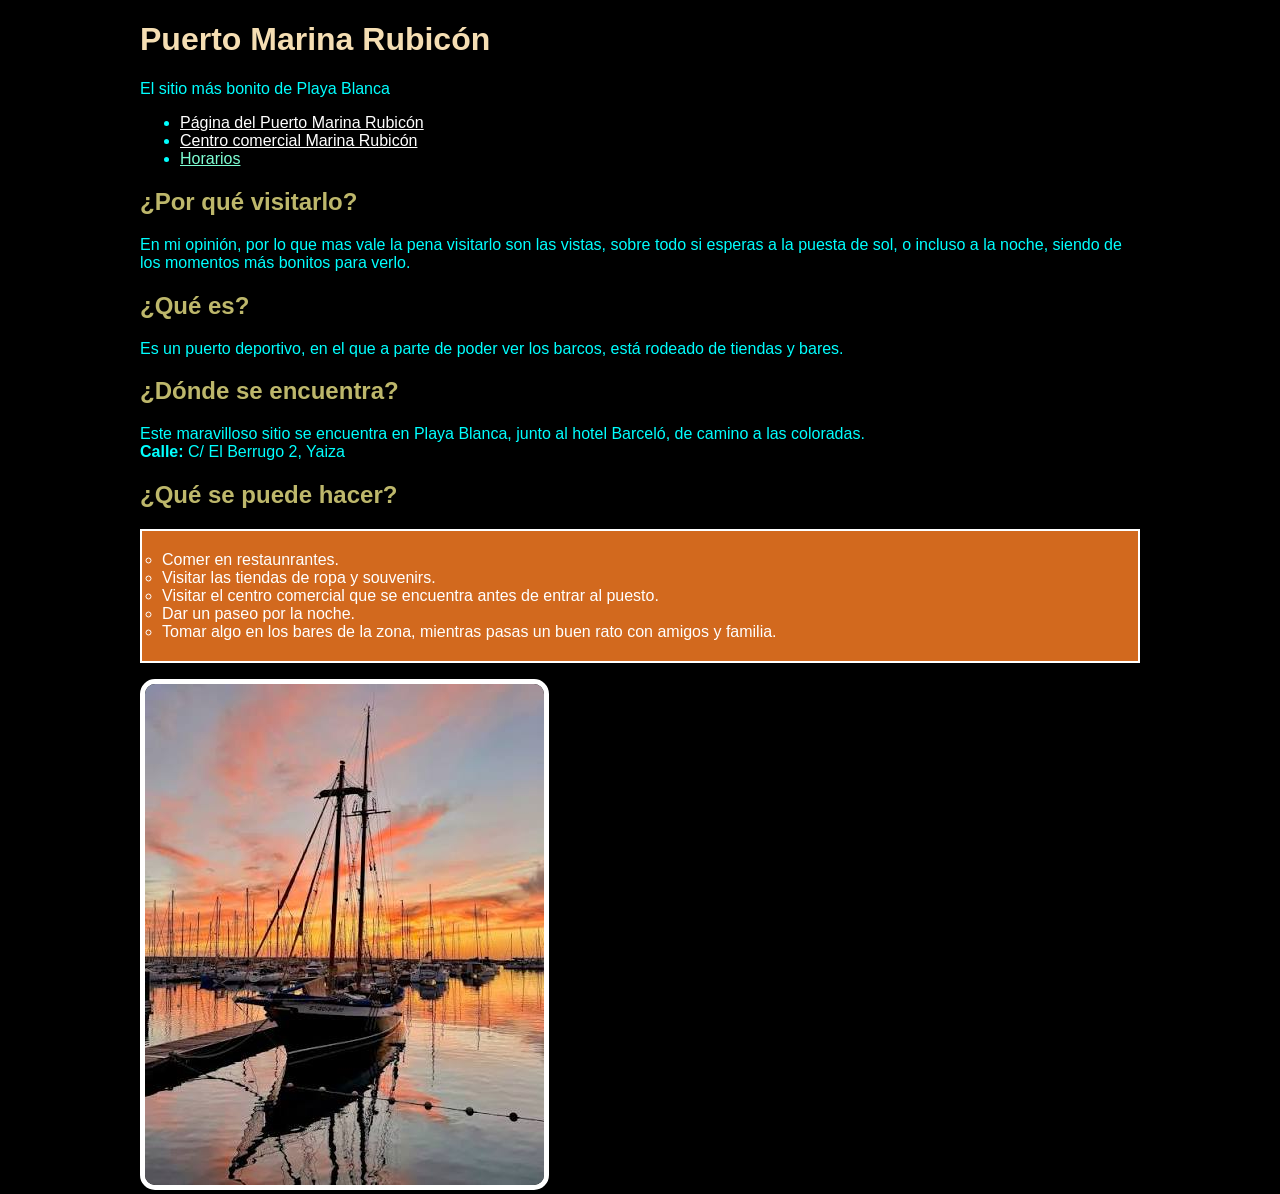
<file: index.html>
<!DOCTYPE html>
<html lang="es">
<head>
    <meta charset="UTF-8">
    <meta name="viewport" content="width=device-width, initial-scale=1.0">
    <meta name="description" content="Puerto Marina Rubicón en Playa Blanca, la belleza que esconde.">
    <link rel="stylesheet" href="estilos.css">
    <title>Puerto Marina Rubicón</title>
</head>
<header>
    <h1>Puerto Marina Rubicón</h1>
    <p>El sitio más bonito de Playa Blanca</p>
    <nav>
        <ul>
            <li><a href="https://www.marinarubicon.com/" target="_blank">Página del Puerto Marina Rubicón</a></li>
            <li><a href="https://ccrubicon.com/" target="_blank">Centro comercial Marina Rubicón</a></li>
            <li><a  id="datos" href="datos.html">Horarios</a></li>
        </ul>
    </nav>
</header>
<body>
    <h2>¿Por qué visitarlo?</h2>
    <p>En mi opinión, por lo que mas vale la pena visitarlo son las vistas, sobre todo si esperas a la puesta de sol, o incluso a la noche, siendo de los momentos más bonitos para verlo.</p>
    <h2>¿Qué es?</h2>
    <p>Es un puerto deportivo, en el que a parte de poder ver los barcos, está rodeado de tiendas y bares.</p>
    <h2>¿Dónde se encuentra?</h2>
    <p>Este maravilloso sitio se encuentra en Playa Blanca, junto al hotel Barceló, de camino a las coloradas. <br> <strong>Calle:</strong> C/ El Berrugo 2, Yaiza</p>
    <h2>¿Qué se puede hacer?</h2>
    <ul class="actividades">
        <li>Comer en restaunrantes.</li>
        <li>Visitar las tiendas de ropa y souvenirs.</li>
        <li>Visitar el centro comercial que se encuentra antes de entrar al puesto.</li>
        <li>Dar un paseo por la noche.</li>
        <li>Tomar algo en los bares de la zona, mientras pasas un buen rato con amigos y familia.</li> 
    </ul>
    <img src="img/puesta_de_sol.jpeg" alt="Puesta de sol en el Puerto Marina Rubicón, donde se puede ver un barco velero, y como el naranja del atardecer inunda las nubes que hay a la vista.">
</body>
</html>
</file>
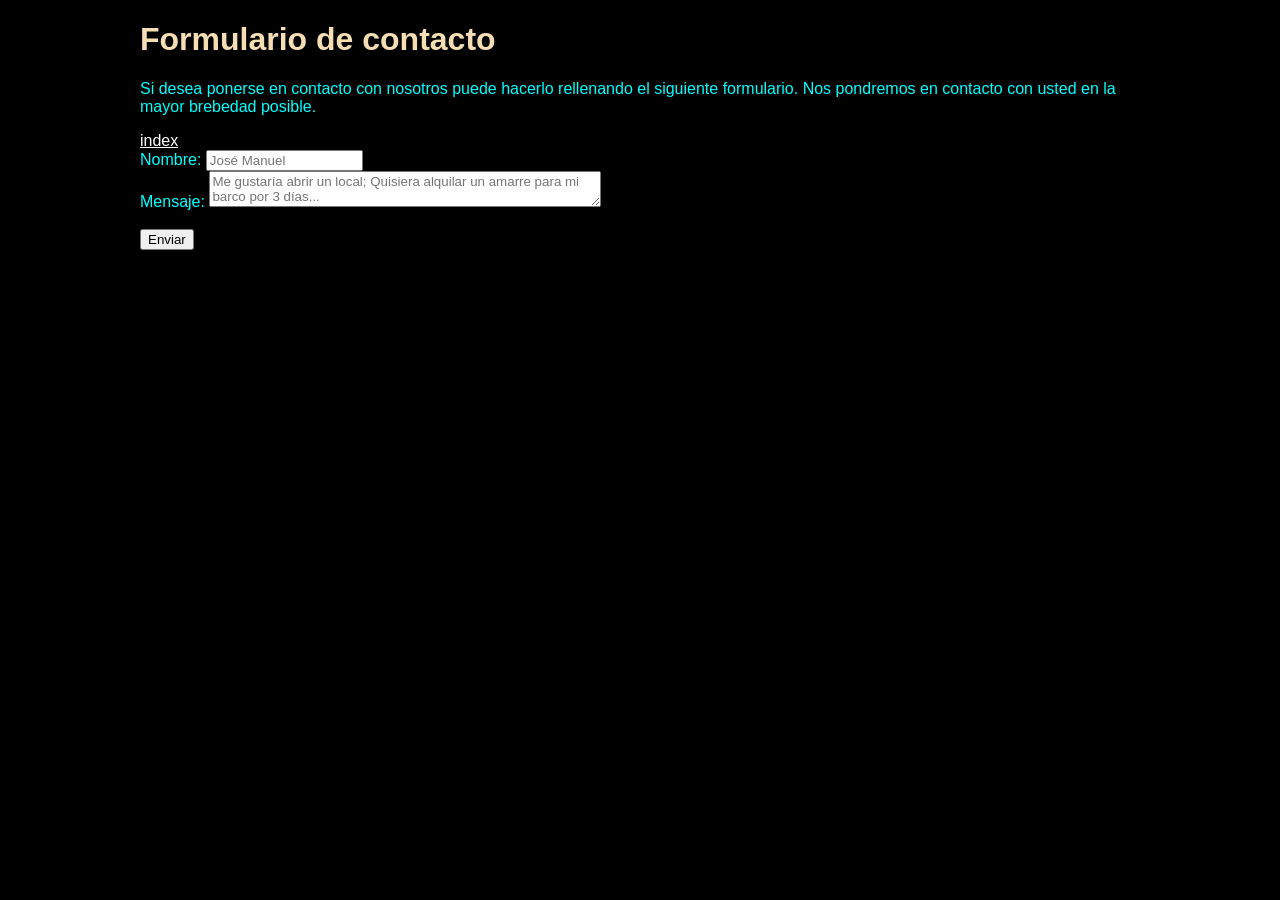
<file: contacto.html>
<!DOCTYPE html>
<html lang="es">
<head>
    <meta charset="UTF-8">
    <meta name="viewport" content="width=device-width, initial-scale=1.0">
    <title>Puerto Marina Rubicón</title>
    <link rel="stylesheet" href="estilos.css">
</head>
<header>
    <h1>Formulario de contacto</h1>
    <p>Si desea ponerse en contacto con nosotros puede hacerlo rellenando el siguiente formulario. Nos pondremos en contacto con usted en la mayor brebedad posible.</p>
    <nav>
        <a href="index.html">index</a>
    </nav>
</header>
<body>
    <form method="get" action="enviar.php">
        <label for="nombre">Nombre:</label>
        <input type="text" id="nombre" name="nombre" placeholder="José Manuel" required>
        <br>
        <label for="texto">Mensaje:</label>
        <textarea type="text" name="texto" id="texto" placeholder="Me gustaría abrir un local; Quisiera alquilar un amarre para mi barco por 3 días..." required cols="50" rows="2"></textarea>
        <br>
        <br>
        <button type="submit">Enviar</button>
    </form>
</body>
</html>
</file>
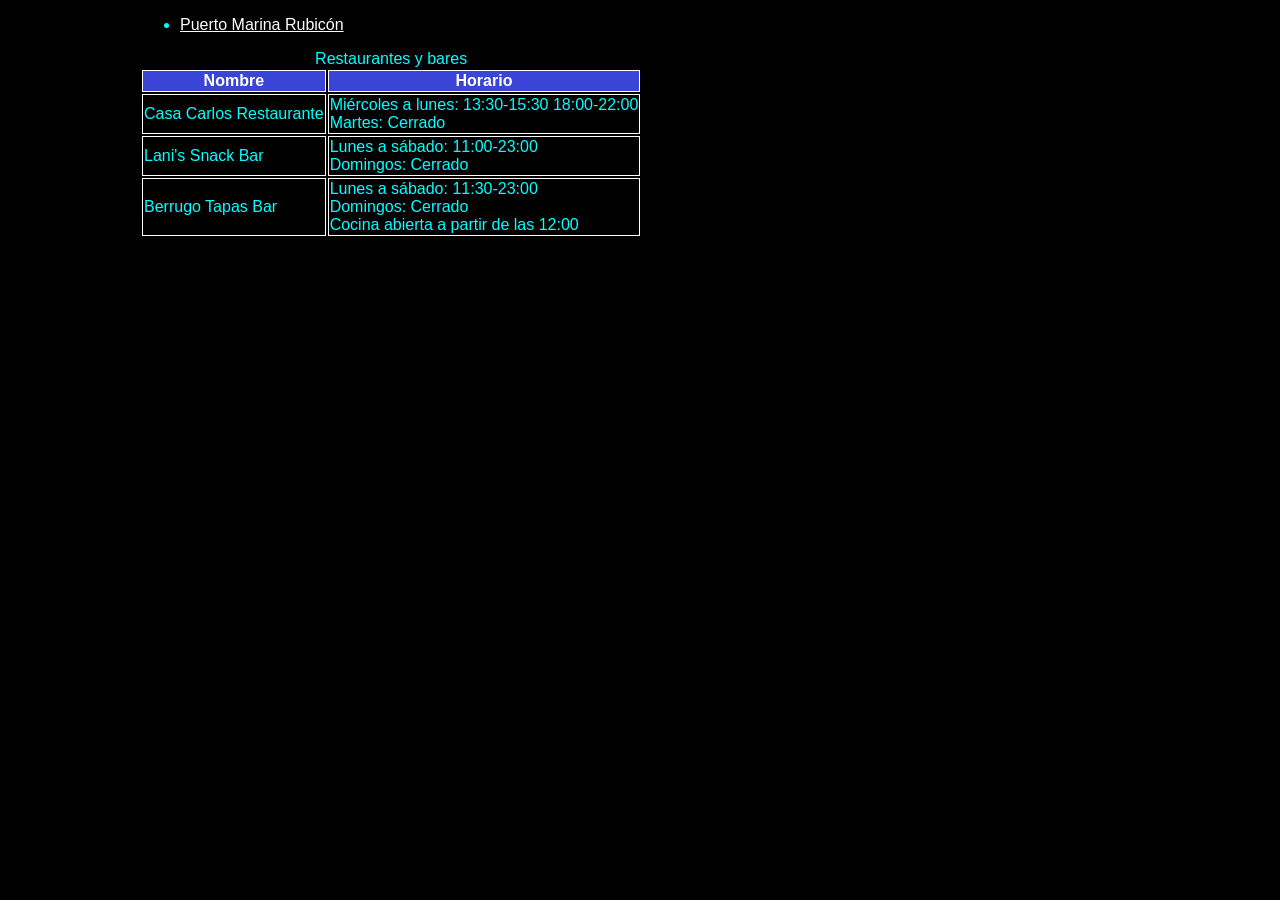
<file: datos.html>
<!DOCTYPE html>
<html lang="es">
    <head>
        <meta charset="UTF-8">
        <meta name="viewport" content="width=device-width, initial-scale=1.0">
        <link rel="stylesheet "href="estilos.css">
        <title>Puerto Marina Rubicón</title>
    </head>
    <header>
        <nav>
            <ul>
                <li><a href="index.html">Puerto Marina Rubicón</a></li>
            </ul>
        </nav>
    </header>
    <body>
        <table>
        <caption>Restaurantes y bares</caption>
            <thead>
                <tr>
                    <th>Nombre</th>
                    <th>Horario</th>
                </tr>
            </thead>
            <tbody>
                <tr>
                    <td>Casa Carlos Restaurante</td>
                    <td>Miércoles a lunes: 13:30-15:30 18:00-22:00<br>Martes: Cerrado</td>
                </tr>
                <tr>
                    <td>Lani's Snack Bar</td>
                    <td>Lunes a sábado: 11:00-23:00<br>Domingos: Cerrado</td>
                </tr>
                <tr>
                    <td>Berrugo Tapas Bar</td>
                    <td>Lunes a sábado: 11:30-23:00<br>Domingos: Cerrado<br>Cocina abierta a partir de las 12:00</td>
                </tr>
            </tbody>
        </table>
    </body>
</html>
</file>
<file: estilos.css>
*{
    font-family: 'Gill Sans', 'Gill Sans MT', Calibri, 'Trebuchet MS', sans-serif;
}
/* Reto 1: Establezco el máximo que puede ocupar el contenido, y después estableciendo el margen automáticamente,
para que lo ponga con el espacio restante. */
body{
    color: aqua;
    background-color: black;
    max-width: 1000px;
    margin: auto;
}
a{
    color: white;
}
/* Reto 2: Le damos estilo a un único elemento, usando el atributo id en la etiqueta la cual queremos modificar únicamente,
y para seleccionarla usamos etiqueta#id*/
/* Reto 4: Gana la regla que es más específica, por ejemplo, una regla que use una clase, le gana a una regla que solo mencione
la etiqueta. Y una regla de usa el id, le gana a la que use una una clase, ya que es la más específica al solo poder haber un elemento
con ese id.*/
a#datos{
    color: aquamarine;
}
/* Reto 3: Hacemos que el enlace cambie cuando el ratón pase por encima, usando la pseudoclase :hover*/
a:hover{
    color: blue;
}
h1{
    color: wheat;
}
h2{
    color: darkkhaki;
}
img{
    border: 5px solid white;
    border-radius: 15px;
}
th, td{
    border: 1px solid white;
}
thead{
    background-color: rgb(58, 69, 215);
    color: white;
}
ul.actividades{
    list-style-type: circle;
    background-color: chocolate;
    color: white;
    padding: 20px;
    border: 2px solid white;
}
</file>
